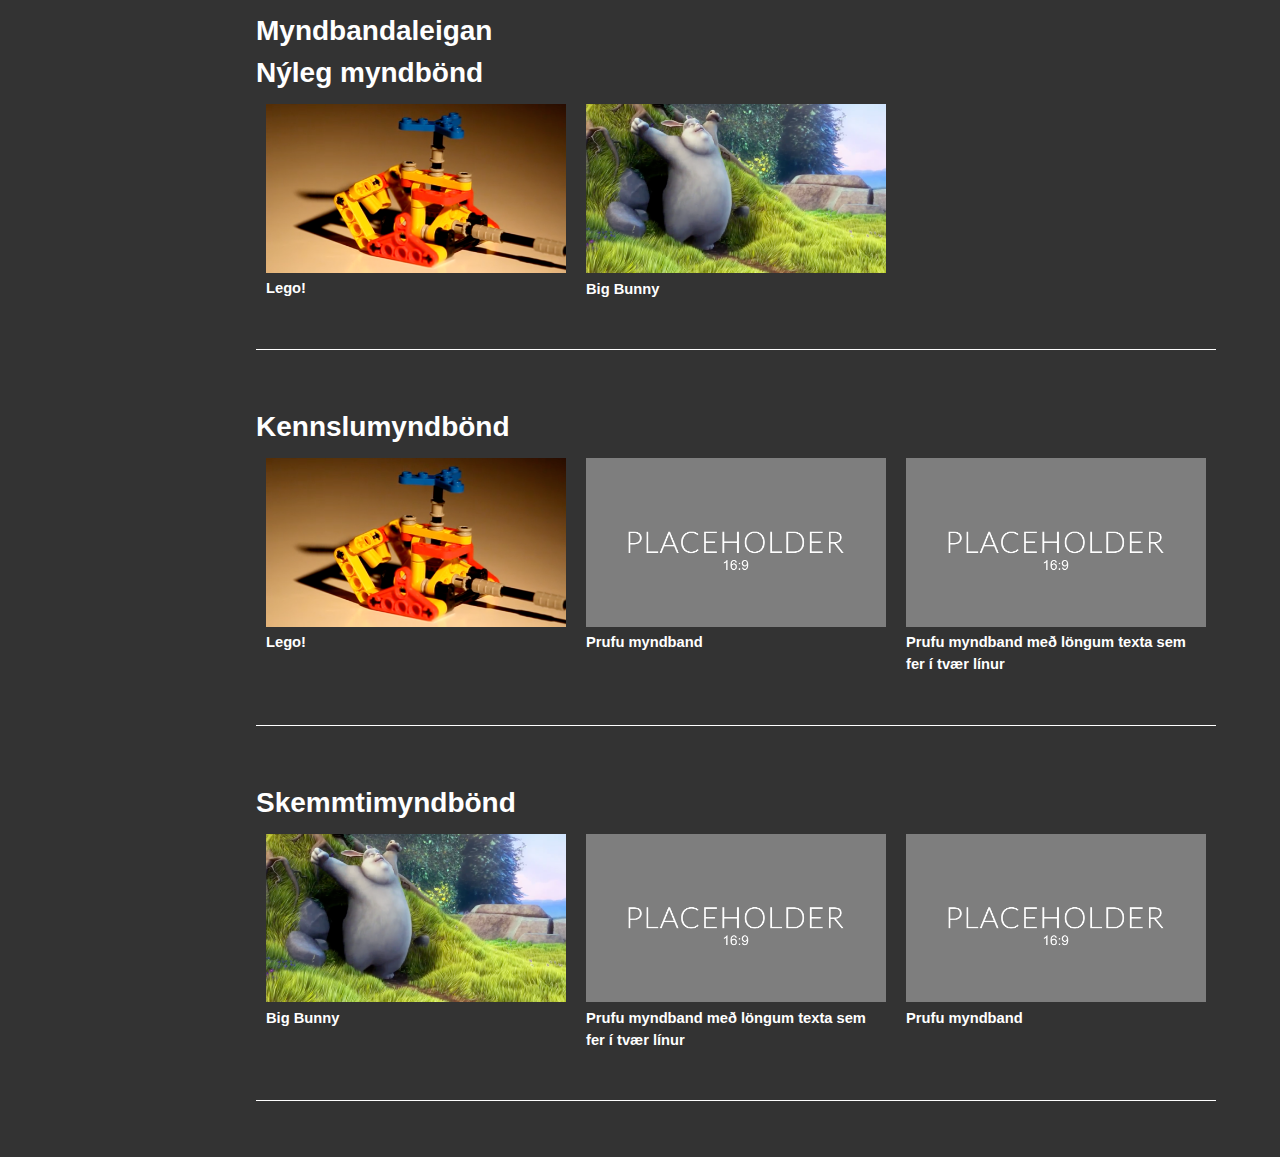
<file: index.html>
<!doctype html>
<html class="grid" lang="is">
  <head>
    <meta charset="utf-8">
    <title>Verkefni 10</title>
    <link rel="stylesheet" href="styles.css">
  </head>
  <body>
       
    <script src="script-compiled.js"></script>
  </body>
</html>
</file>
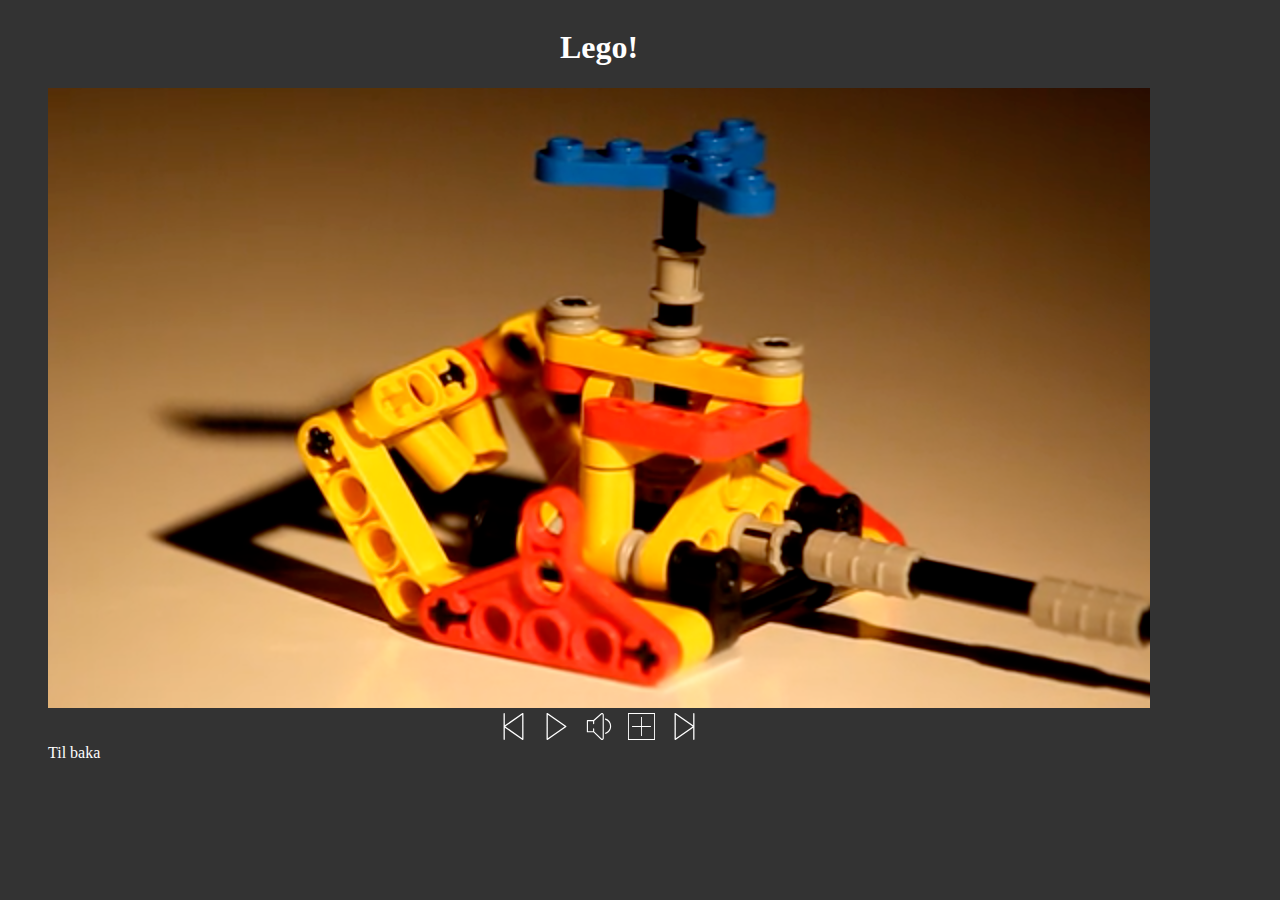
<file: 1.html>
<!doctype html>
<html>
<head>
  <meta charset="utf-8">
  <title>Lego!</title>
  <link rel="stylesheet" href="videos.css">
</head>
<body>
  <h1>Lego!</h1>

  <figure id="videoContainer">
    <video id="video" controls src="videos/small.mp4" poster="videos/small.png"></video>

    <div class="buttons" id="video-controls">
      <button id="back"><img src="img/back.svg"></button>
      <button id="play"><img src="img/play.svg" onclick=toggle(this, src="img/pause.svg")></button>
      <button id="mute"><img src="img/mute.svg"></button>
      <button id="full"><img src="img/fullscreen.svg"></button>
      <button id="next"><img src="img/next.svg"></button>
    </div>

  <div class="tilbaka"><a href=index.html>Til baka</a></div>

  <!-- <div id="overlay"><img src="img/play.svg"></div> -->
  <script src="videos.js"></script>
</body>
</html>
</file>
<file: styles.css>
html {
  /* stylelint-disable-line */
  background-color: #333333;
  padding-top: 10px;
  display: flex; }

body {
  display: flex;
  flex-direction: column;
  max-width: 1200px;
  margin-left: 20%;
  margin-right: 20%;
  width: 100%; }

*, *:before, *:after {
  /* stylelint-disable-line */
  box-sizing: inherit;
  padding: 0;
  margin: 0; }

html {
  /* stylelint-disable-line */
  font-family: helvetica, arial, sans-serif;
  font-size: 14px;
  line-height: 1.5; }

form {
  display: flex;
  flex-direction: row;
  margin-bottom: 4em;
  border-bottom: solid 1px white; }

div.kassi {
  display: flex;
  flex-direction: column;
  padding: 10px;
  font-size: 0.7em;
  margin-bottom: 4em; }

img {
  max-height: 200px;
  max-width: 300px; }

h1 {
  text-align: left;
  color: white;
  font-size: 2em;
  font-weight: bold; }

p {
  /* stylelint-disable-line */
  text-align: left;
  color: white;
  font-size: 1.5em;
  font-weight: bold; }

.name {
  font-size: 0.8em; }

/*# sourceMappingURL=[data-uri] */
</file>
<file: videos.css>
/*
   https://css-tricks.com/building-css-grid-overlay/
   Skilgreining á grindinni okkar er fyrir neðan:
   12 dálkar
   20px gutter
   1200px hámarksbreidd
*/
:root {
  --offset: 0;
  --max_width: 1200px;
  --columns: 12;
  --gutter: 20px;
  --color: hsla(204, 80%, 72%, 0.25);
  --repeating-width: calc(100% / var(--columns));
  --column-width: calc((100% / var(--columns)) - var(--gutter));
  --background-width: calc(100% + var(--gutter));
  --background-columns: repeating-linear-gradient(
    to right,
    var(--color),
    var(--color) var(--column-width),
    transparent var(--column-width),
    transparent var(--repeating-width)
  );
}

/* Styling */
html {
  /*position: relative;*/
  display: flex;
}

html.grid::before {
  position: absolute;
  top: 0; right: 0; bottom: 0; left: 0;
  margin-right: auto;
  margin-left: auto;
  width: calc(100% - (2 * var(--offset)));
  max-width: var(--max_width);
  min-height: 100vh;
  content: '';
  background-image: var(--background-columns);
  background-size: var(--background-width) 100%;
  z-index: 1000;
  pointer-events: none;
}

body {
  background-color: rgb(51, 51, 51);
  color: white;
}

h1 {
  text-align: center;
}

.buttons {
  flex-direction: row;
  text-align: center;
}

img {
  height: 2em;
  width: 2em;
}

button {
  background-color: transparent;
  border: none;
  outline: none;
  cursor: pointer;
}

a {
  color: white;
  text-decoration: none;
  align-items: center;
}
.tilbaka{
  align-self: center;
}

#overlay {

}
</file>
